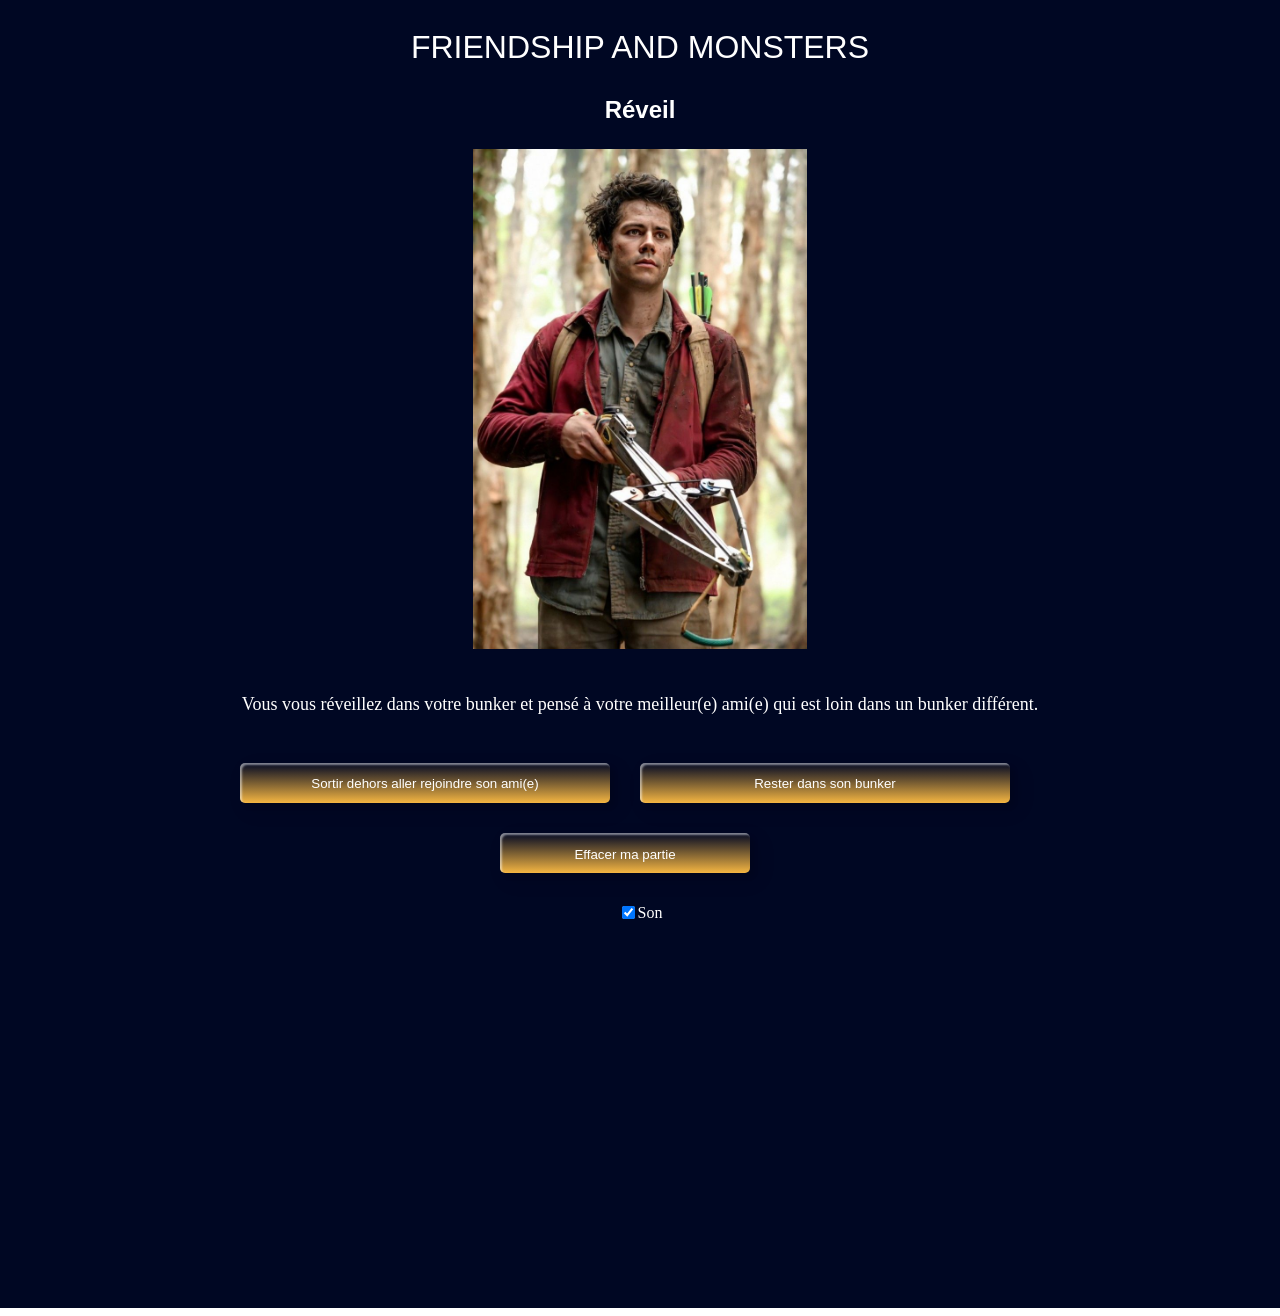
<file: index.html>
<!DOCTYPE html>
<html>
  <head>
    <meta charset="utf-8">
    <meta name="viewport" content="width=device-width, initial-scale=1.0">
    <link rel="stylesheet" href="friendship_and_monsters.css">
    <title>Friendship and Monsters</title>
  </head>
  
  <body>


      
    <div class="box">
      <h1>Friendship and Monsters</h1>
      <h2 class="chapitre">Subtitle</h2>
      <div class="image">
        <img src="https://i.pinimg.com/originals/89/5e/e1/895ee1110c7ac317c0c033c0a76f2f2d.jpg"/>
      </div>

      <p class="text">"Lorem ipsum dolor sit amet, consectetur adipiscing elit, sed do eiusmod tempor incididunt ut labore et dolore magna aliqua. Ut enim ad minim veniam".</p>

      <div class="options">
        <input type="button" class="button">
        <input type="button" class="button">
        <input type="button" class="button">
      </div>
      <div class="effacer">
        <button class="reset"><span>Effacer ma partie</span></button>
      </div> 
      <label class="test">
          <input type="checkbox" class="input" checked>Son</input>
    </label>
    </div>

    <script src="friendhsip_and_monsters.js"></script>
  </body>
</html>
</file>
<file: friendship_and_monsters.css>
body {  
  background-color:#f5b642;
   height: 100vh;
   display: flex;
   justify-content: center;
   align-items: center;
  }
  
  .box {
    width: 800px;
    padding: 400px;
    background-color:#000723;
    text-align:center;
    border: 8px solid #fff;
   height: 100%;
  }
  
  h1 {
    font-family: Arial, Helvetica, sans-serif;
    font-weight: 500;
    text-transform: uppercase;
    text-align:center;
    color: #fff;
  }
  .image {
    display: flex;
  justify-content: center;

  }
  img {
  
    object-fit: contain;
    margin: 5px;
    width: 800px;
    height: 500px;
   box-sizing: border-box;
   
  }


  
  
  .text{
    margin-top:40px;
      display:flex;
      justify-content:center;
      align-items:flex-end;
      color: white;
      font-size: 18px;
      
    }

    .options  {
  display:flex;
  justify-content: space-around;
  flex-direction: row;

  
}
 
    .button  {
      margin-top: 30px;
      margin-right: 30px;
      height:40px;
      width:450px;
      color: white;
      border-radius: 5px;
      padding: 10px 25px;
      background: transparent;
      transition: all 0.3s ease;
       box-shadow:inset 2px 2px 2px 0px 
       rgba(255,255,255,.5),
   7px 7px 20px 0px rgba(0,0,0,.1),
   4px 4px 5px 0px rgba(0,0,0,.1);
  outline: none;
    }

    .button {
      background: rgb(0,172,238);
    background: linear-gradient(0deg, #f5b642 0%, #000723 100%);
      border: none;
      
    }
    .button:hover{
       background:#f5b642 ;
      box-shadow: none;
    }
  
.chapitre {
  display:flex;
  justify-content: center;
  font-family:Arial, Helvetica, sans-serif;
  color:white;
  margin-top: 30px;
}


.test {
  margin-top: 30px;
  color:white;
  display: flex;
  justify-content:center;
  align-items: flex-end;
  
}
.reset  {
    margin-top: 30px;
    margin-right: 30px;
    height:40px;
    width:250px;
    color: white;
    border-radius: 5px;
    transition: all 0.3s ease;   
     box-shadow:inset 2px 2px 2px 0px 
     rgba(255,255,255,.5),
 7px 7px 20px 0px rgba(0,0,0,.1),
 4px 4px 5px 0px rgba(0,0,0,.1);
 
  }

  .reset {
    background: rgb(0,172,238);
  background: linear-gradient(0deg, #f5b642 0%, #000723 100%);
    line-height: 42px;
    border: none;
    
  }

  .reset:hover{
     background:#f5b642 ;
    box-shadow: none;
  }



.chapitre2 > .box{
  background: url("https://media.giphy.com/media/f4IjBQupqojhqQzKk2/giphy.gif");
  background-size: cover;
  
}

.chapitre8 > .box{
  background: url("https://media.giphy.com/media/f4IjBQupqojhqQzKk2/giphy.gif");
  background-size: cover;
  
}

.chapitre15 > .box{
  background: url("https://media.giphy.com/media/f4IjBQupqojhqQzKk2/giphy.gif");
  background-size: cover;
  
}

.chapitre16 > .box{
  background: url("https://media.giphy.com/media/f4IjBQupqojhqQzKk2/giphy.gif");
  background-size: cover;
  
}

.chapitre14 > .box{
  background-image: url("./assets/sunset.jpg");
  background-size: cover;
  
  
}

.chapitre12 > .box{
  background-image: url("./assets/sunset.jpg");
  background-size: cover;
  
  
}
</file>
